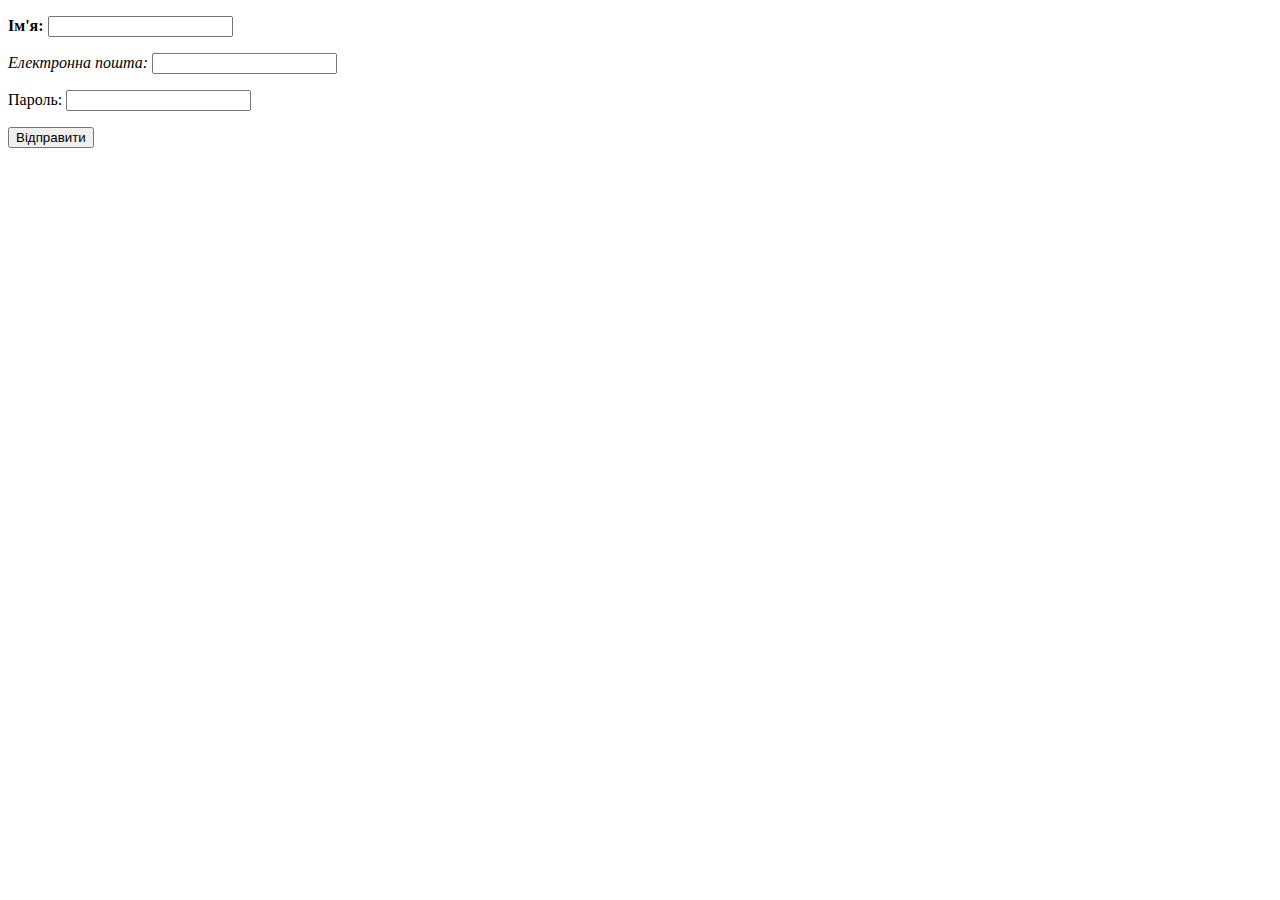
<file: index.html>
<!DOCTYPE html>
<html lang="uk">
<head>
    <meta charset="UTF-8">
    <meta name="viewport" content="width=device-width, initial-scale=1.0">
    <title>Проста форма</title>
</head>
<body>
    <form action="/submit" method="post">
        <p>
            <label for="name"><b>Ім'я:</b></label>
            <input type="text" id="name" name="name" required>
        </p>
        <p>
            <label for="email"><i>Електронна пошта:</i></label>
            <input type="email" id="email" name="email" required>
        </p>
        <p>
            <label for="password">Пароль:</label>
            <input type="password" id="password" name="password" required>
        </p>
        <p>
            <input type="submit" value="Відправити">
        </p>
    </form>
</body>
</html>
</file>
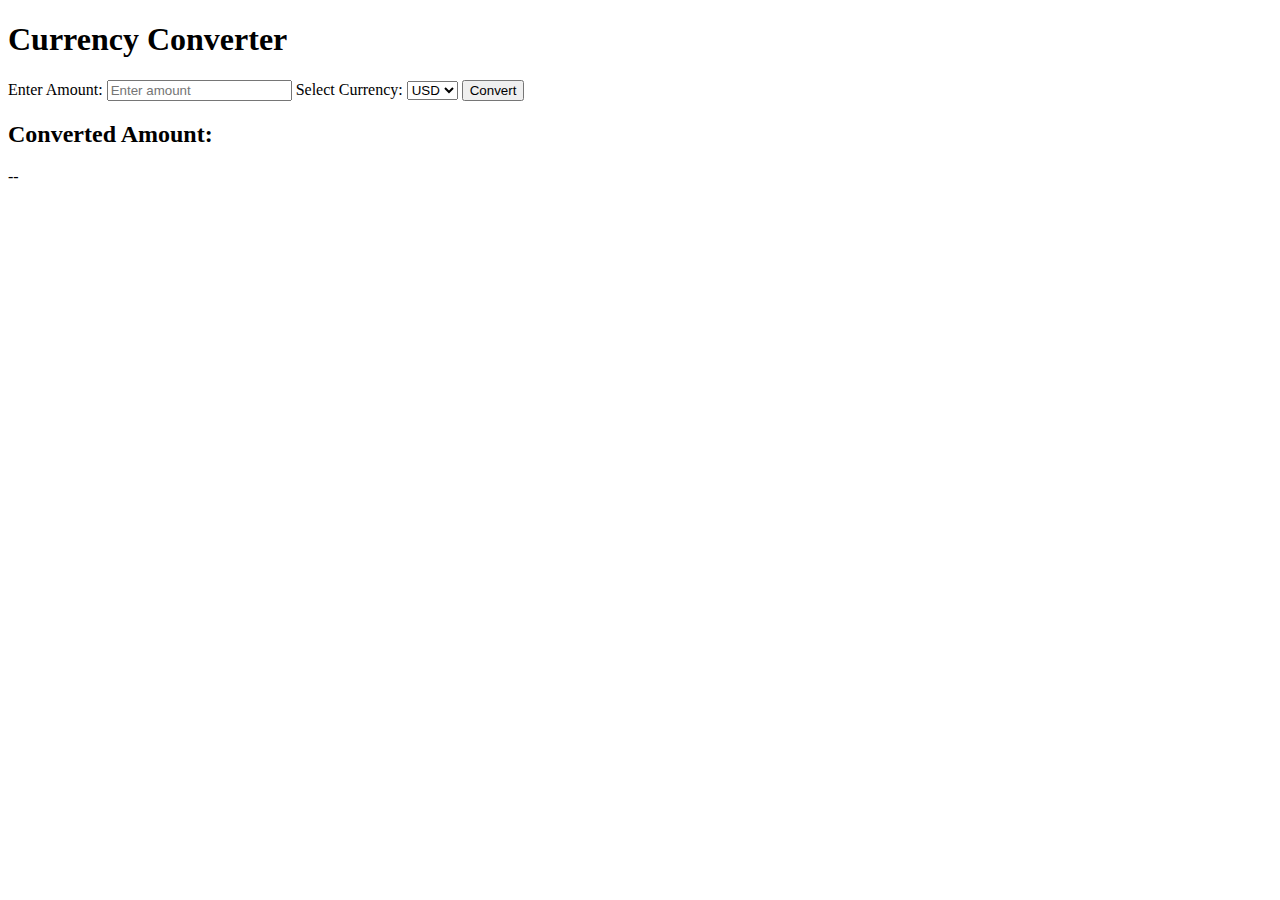
<file: index 4.html>
<!DOCTYPE html>
<html lang="en">
<head>
    <meta charset="UTF-8">
    <meta name="viewport" content="width=device-width, initial-scale=1.0">
    <title>Currency Converter</title>
</head>
<body>
    <h1>Currency Converter</h1>
    <form id="converter-form">
        <label for="amount">Enter Amount:</label>
        <input type="number" id="amount" placeholder="Enter amount" required>
        <label for="currency">Select Currency:</label>
        <select id="currency">
            <option value="USD">USD</option>
            <option value="EUR">EUR</option>
            <option value="UAH">UAH</option>
        </select>

        <button type="button" id="convert-button">Convert</button>
    </form>

    <h2>Converted Amount:</h2>
    <p id="result">--</p>

    <script>
        const rates = {
            USD: 1,
            EUR: 0.85,
            UAH: 27
        };

        document.getElementById('convert-button').addEventListener('click', () => {
            const amount = parseFloat(document.getElementById('amount').value);
            const currency = document.getElementById('currency').value;

            if (isNaN(amount) || amount <= 0) {
                document.getElementById('result').textContent = 'Please enter a valid amount.';
                return;
            }

            const convertedAmount = (amount * rates[currency]).toFixed(2);
            document.getElementById('result').textContent = `${convertedAmount} ${currency}`;
        });
    </script>
</body>
</html>
</file>
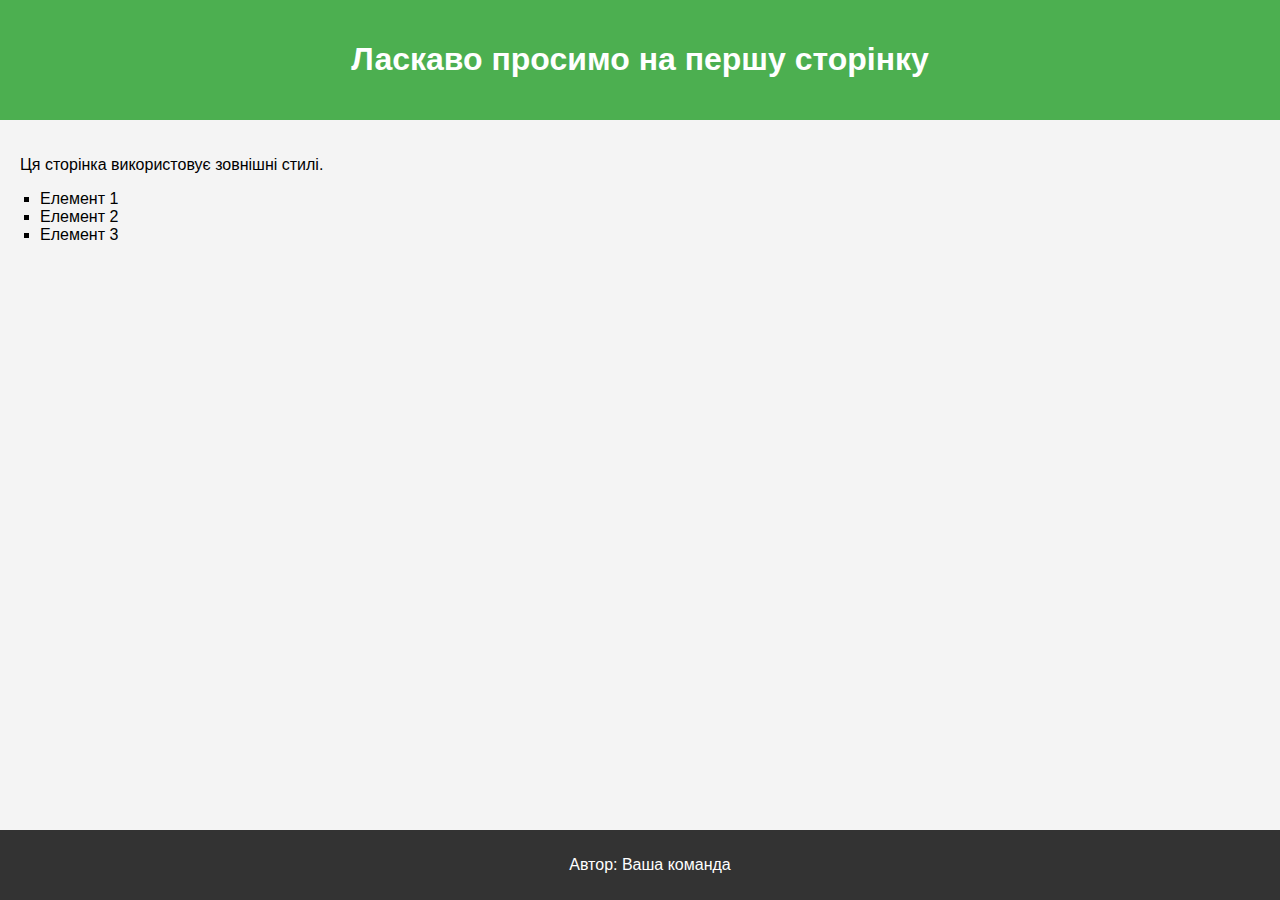
<file: index1.html>
<!DOCTYPE html>
<html lang="uk">
<head>
    <meta charset="UTF-8">
    <meta name="viewport" content="width=device-width, initial-scale=1.0">
    <title>Перша сторінка</title>
    <link rel="stylesheet" href="styles.css">
</head>
<body>
    <header>
        <h1>Ласкаво просимо на першу сторінку</h1>
    </header>
    <main>
        <p>Ця сторінка використовує зовнішні стилі.</p>
        <ul>
            <li>Елемент 1</li>
            <li>Елемент 2</li>
            <li>Елемент 3</li>
        </ul>
    </main>
    <footer>
        <p>Автор: Ваша команда</p>
    </footer>
</body>
</html>
</file>
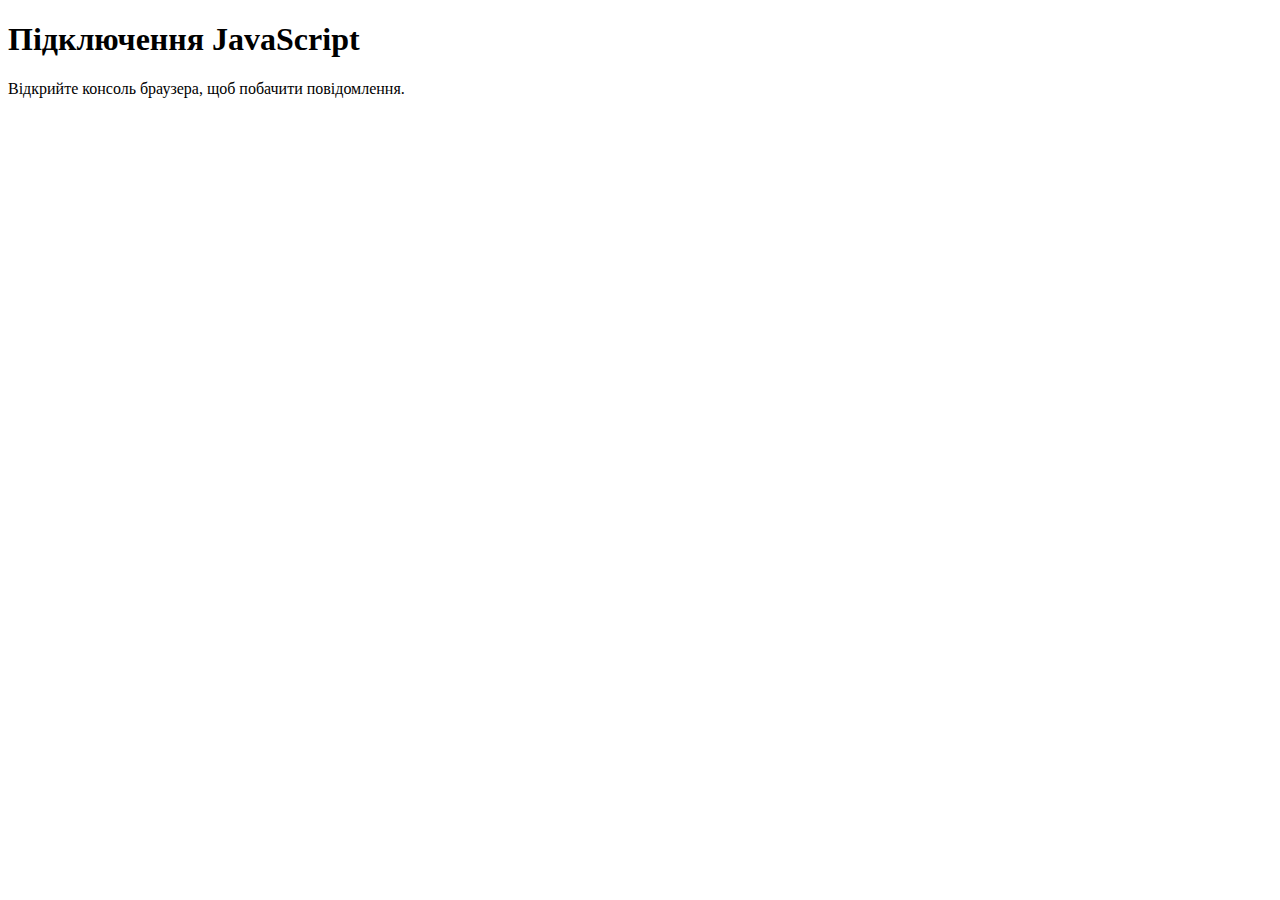
<file: index3.html>
<!DOCTYPE html>
<html lang="uk">
<head>
    <meta charset="UTF-8">
    <meta name="viewport" content="width=device-width, initial-scale=1.0">
    <title>JavaScript Demo</title>
    <script src="script.js" defer></script>
</head>
<body>
    <h1>Підключення JavaScript</h1>
    <p>Відкрийте консоль браузера, щоб побачити повідомлення.</p>
</body>
</html>
</file>
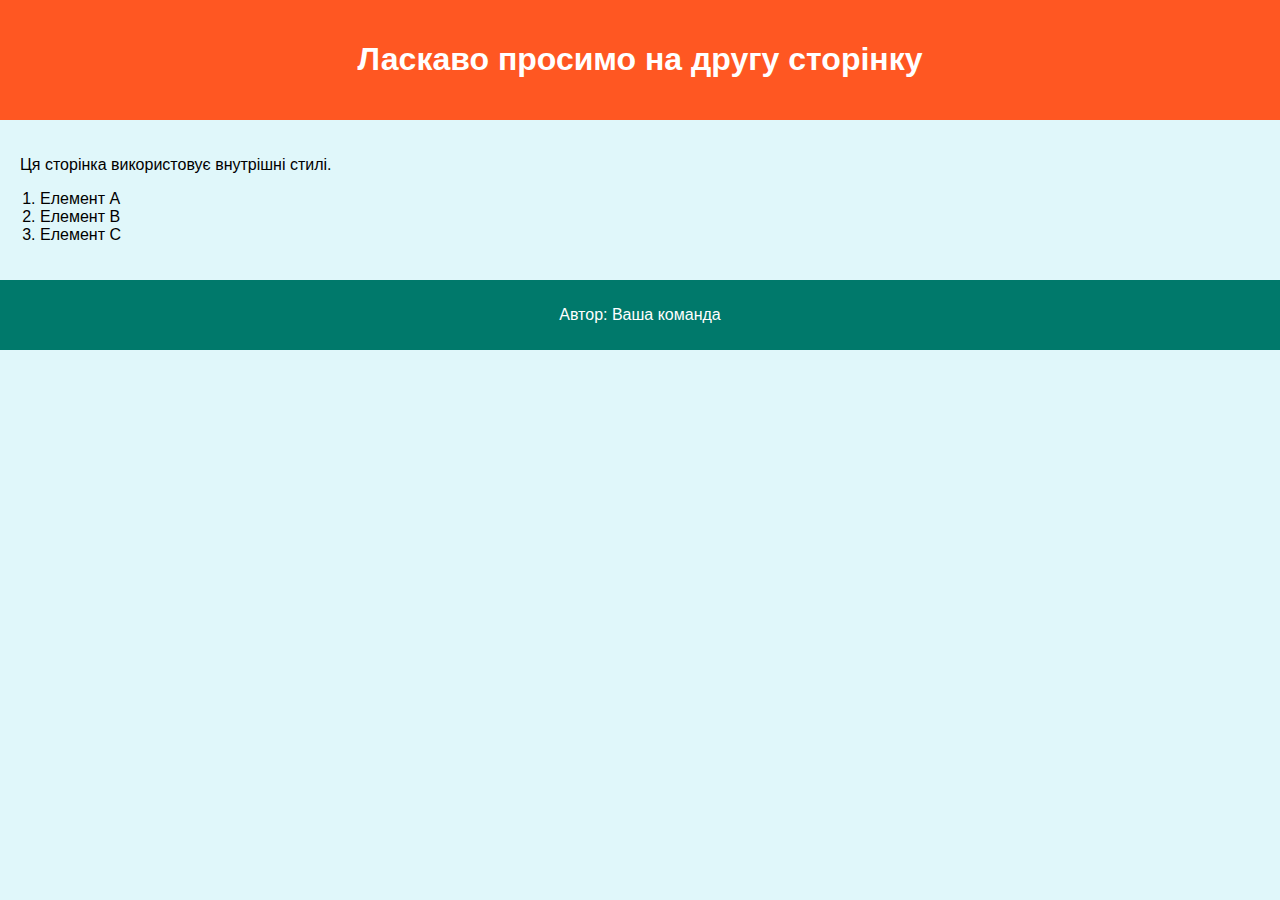
<file: page2.html>
<!DOCTYPE html>
<html lang="uk">
<head>
    <meta charset="UTF-8">
    <meta name="viewport" content="width=device-width, initial-scale=1.0">
    <title>Друга сторінка</title>
    <style>
        body {
            font-family: Verdana, sans-serif;
            margin: 0;
            padding: 0;
            background-color: #e0f7fa;
        }

        header {
            background-color: #ff5722;
            color: white;
            padding: 20px;
            text-align: center;
        }

        main {
            padding: 20px;
        }

        ol {
            list-style-type: decimal;
            padding-left: 20px;
        }

        footer {
            background-color: #00796b;
            color: white;
            text-align: center;
            padding: 10px;
        }
    </style>
</head>
<body>
    <header>
        <h1>Ласкаво просимо на другу сторінку</h1>
    </header>
    <main>
        <p>Ця сторінка використовує внутрішні стилі.</p>
        <ol>
            <li>Елемент A</li>
            <li>Елемент B</li>
            <li>Елемент C</li>
        </ol>
    </main>
    <footer>
        <p>Автор: Ваша команда</p>
    </footer>
</body>
</html>
</file>
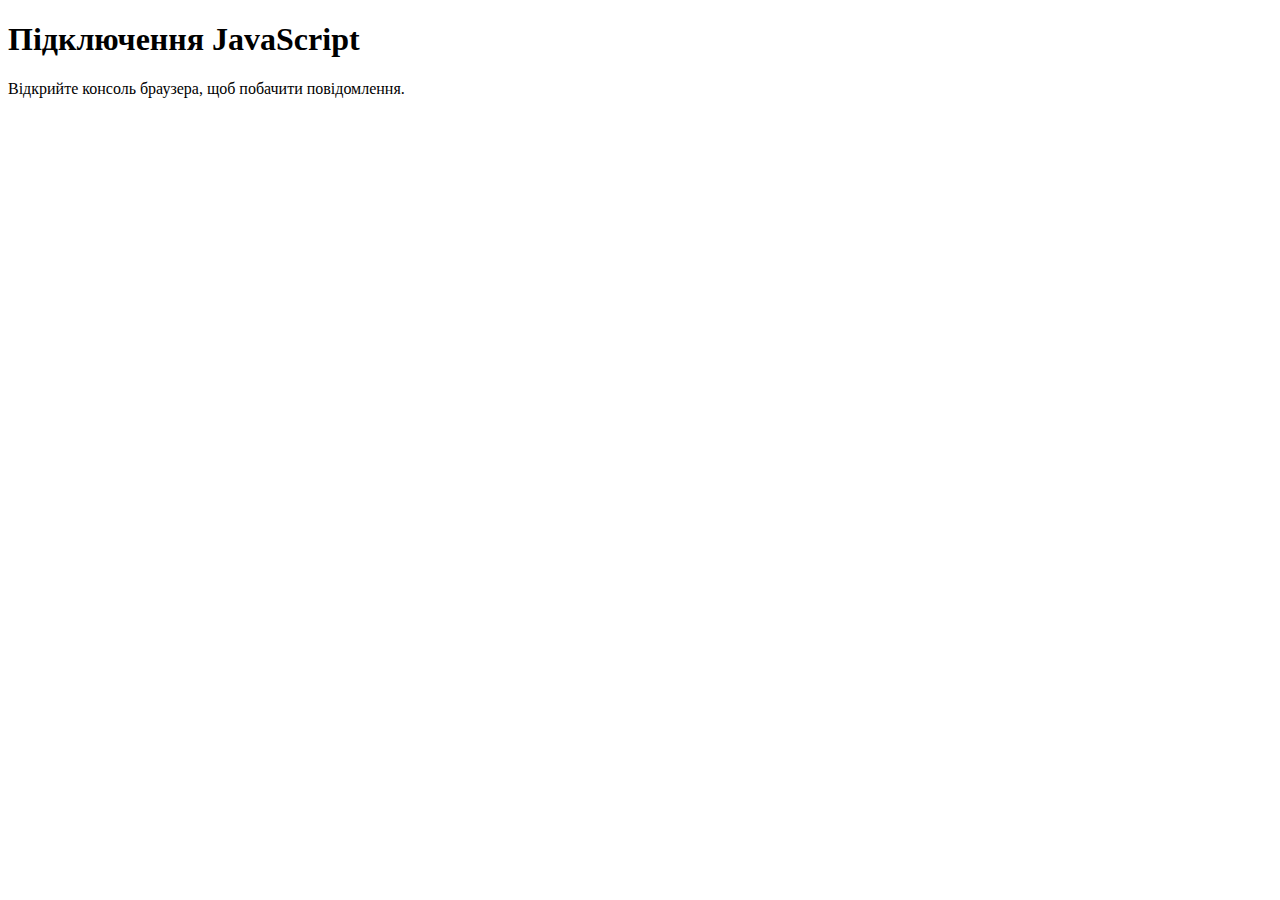
<file: Book/index3.html>
<!DOCTYPE html>
<html lang="uk">
<head>
    <meta charset="UTF-8">
    <meta name="viewport" content="width=device-width, initial-scale=1.0">
    <title>JavaScript Demo</title>
    <script src="Book.js" defer></script>
    <script src="EBook.js" defer></script>
   
</head>
<body>
    <h1>Підключення JavaScript</h1>
    <p>Відкрийте консоль браузера, щоб побачити повідомлення.</p>
</body>
</html>
</file>
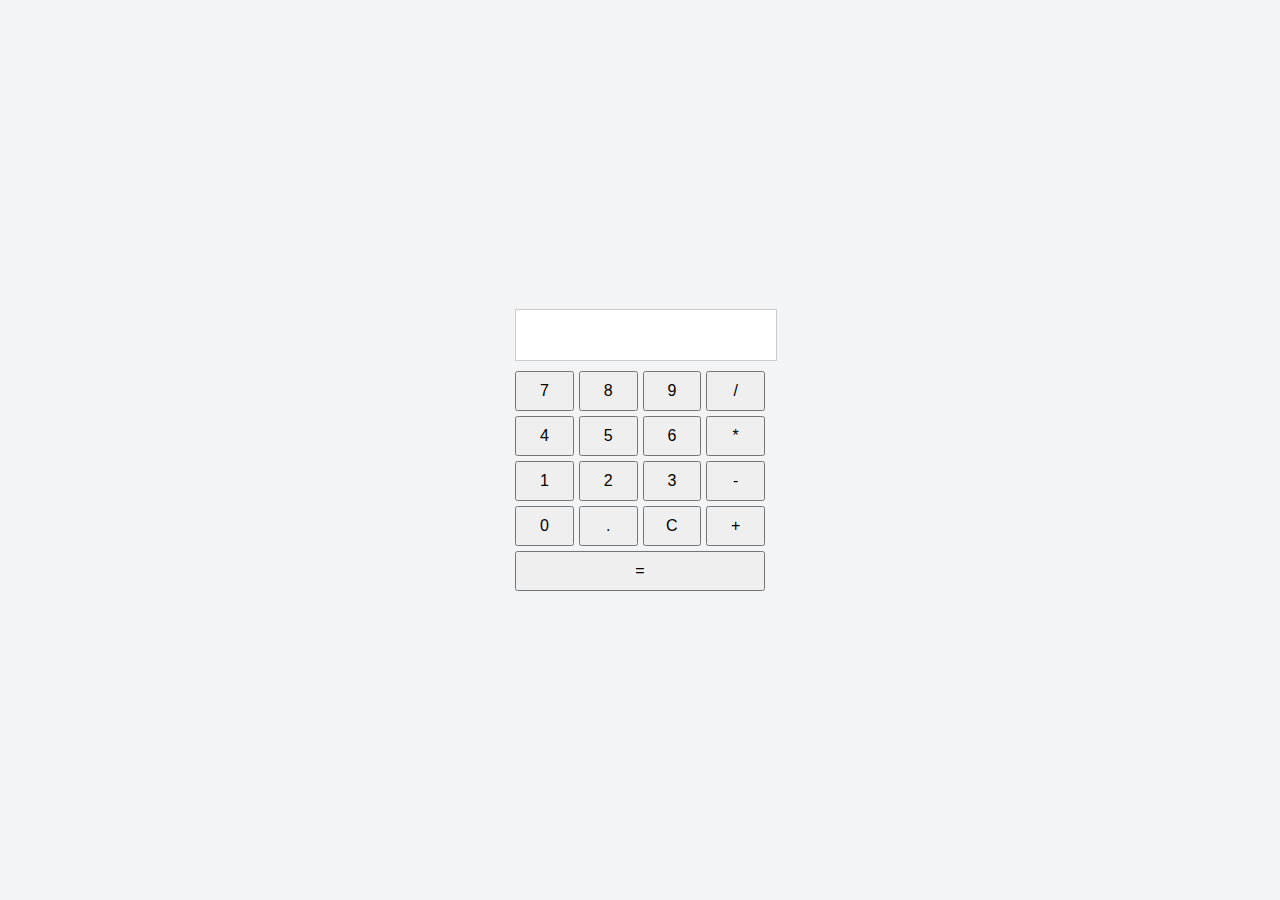
<file: calculator/calca.html>
<!DOCTYPE html>
<html lang="uk">
<head>
    <meta charset="UTF-8">
    <meta name="viewport" content="width=device-width, initial-scale=1.0">
    <title>Калькулятор</title>
    <link rel="stylesheet" href="calca2.css">
</head>
<body>
    <div class="calculator">
        <input type="text" id="display" readonly>
        <div class="buttons">
            <button onclick="appendValue('7')">7</button>
            <button onclick="appendValue('8')">8</button>
            <button onclick="appendValue('9')">9</button>
            <button onclick="appendValue('/')">/</button>

            <button onclick="appendValue('4')">4</button>
            <button onclick="appendValue('5')">5</button>
            <button onclick="appendValue('6')">6</button>
            <button onclick="appendValue('*')">*</button>

            <button onclick="appendValue('1')">1</button>
            <button onclick="appendValue('2')">2</button>
            <button onclick="appendValue('3')">3</button>
            <button onclick="appendValue('-')">-</button>

            <button onclick="appendValue('0')">0</button>
            <button onclick="appendValue('.')">.</button>
            <button onclick="clearDisplay()">C</button>
            <button onclick="appendValue('+')">+</button>

            <button onclick="calculateResult()" style="grid-column: span 4;">=</button>
        </div>
    </div>
    <script src="calca1.js"></script>
</body>
</html>
</file>
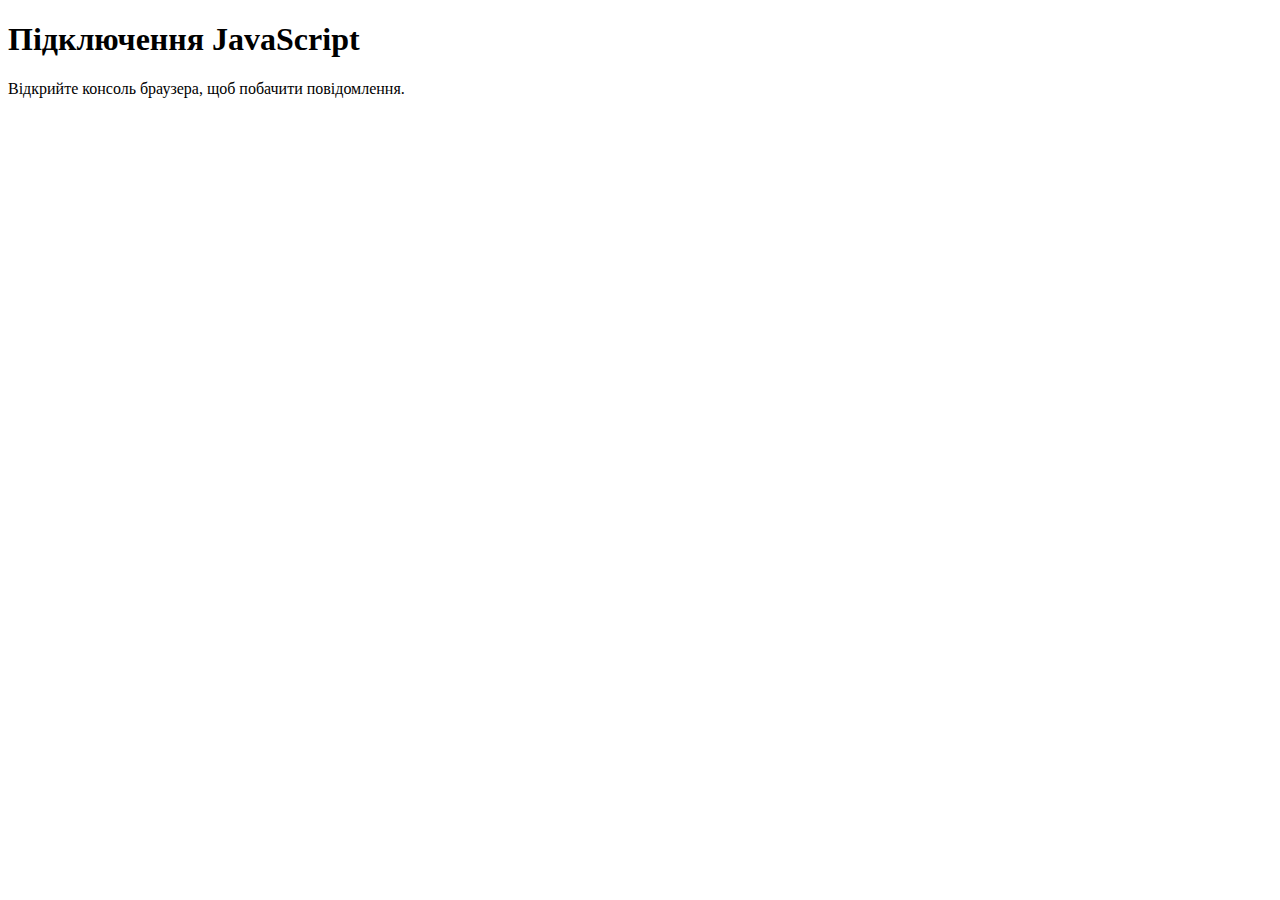
<file: jsBasics/index3.html>
<!DOCTYPE html>
<html lang="uk">
<head>
    <meta charset="UTF-8">
    <meta name="viewport" content="width=device-width, initial-scale=1.0">
    <title>JavaScript Demo</title>
    <script src="task1.js" defer></script>
    <script src="task2.js" defer></script>
    <script src="task3.js" defer></script>
    <script src="task4.1.js" defer></script>
    <script src="task4.2.js" defer></script>
    <script src="task4.3.js" defer></script>
    <script src="task5.js" defer></script>
    <script src="task6.js" defer></script>
    <script src="task7.js" defer></script>
    <script src="task8.js" defer></script>
    <script src="script1.js" defer></script>
    <script src="script2.js" defer></script>
</head>
<body>
    <h1>Підключення JavaScript</h1>
    <p>Відкрийте консоль браузера, щоб побачити повідомлення.</p>
</body>
</html>
</file>
<file: styles.css>
body {
    font-family: Arial, sans-serif;
    margin: 0;
    padding: 0;
    background-color: #f4f4f4;
}

header {
    background-color: #4CAF50;
    color: white;
    padding: 20px;
    text-align: center;
}

main {
    padding: 20px;
}

ul {
    list-style-type: square;
    padding-left: 20px;
}

footer {
    background-color: #333;
    color: white;
    text-align: center;
    padding: 10px;
    position: fixed;
    bottom: 0;
    width: 100%;
}
</file>
<file: calculator/calca2.css>
body {
    display: flex;
    justify-content: center;
    align-items: center;
    height: 100vh;
    margin: 0;
    font-family: Arial, sans-serif;
    background-color: #f3f4f6;
}

.calculator {
    width: 250px;
    text-align: center;
}

#display {
    width: 100%;
    height: 40px;
    font-size: 1.2rem;
    text-align: right;
    margin-bottom: 10px;
    padding: 5px;
    border: 1px solid #ccc;
}

.buttons {
    display: grid;
    grid-template-columns: repeat(4, 1fr);
    gap: 5px;
}

button {
    height: 40px;
    font-size: 1rem;
    cursor: pointer;
}
</file>
